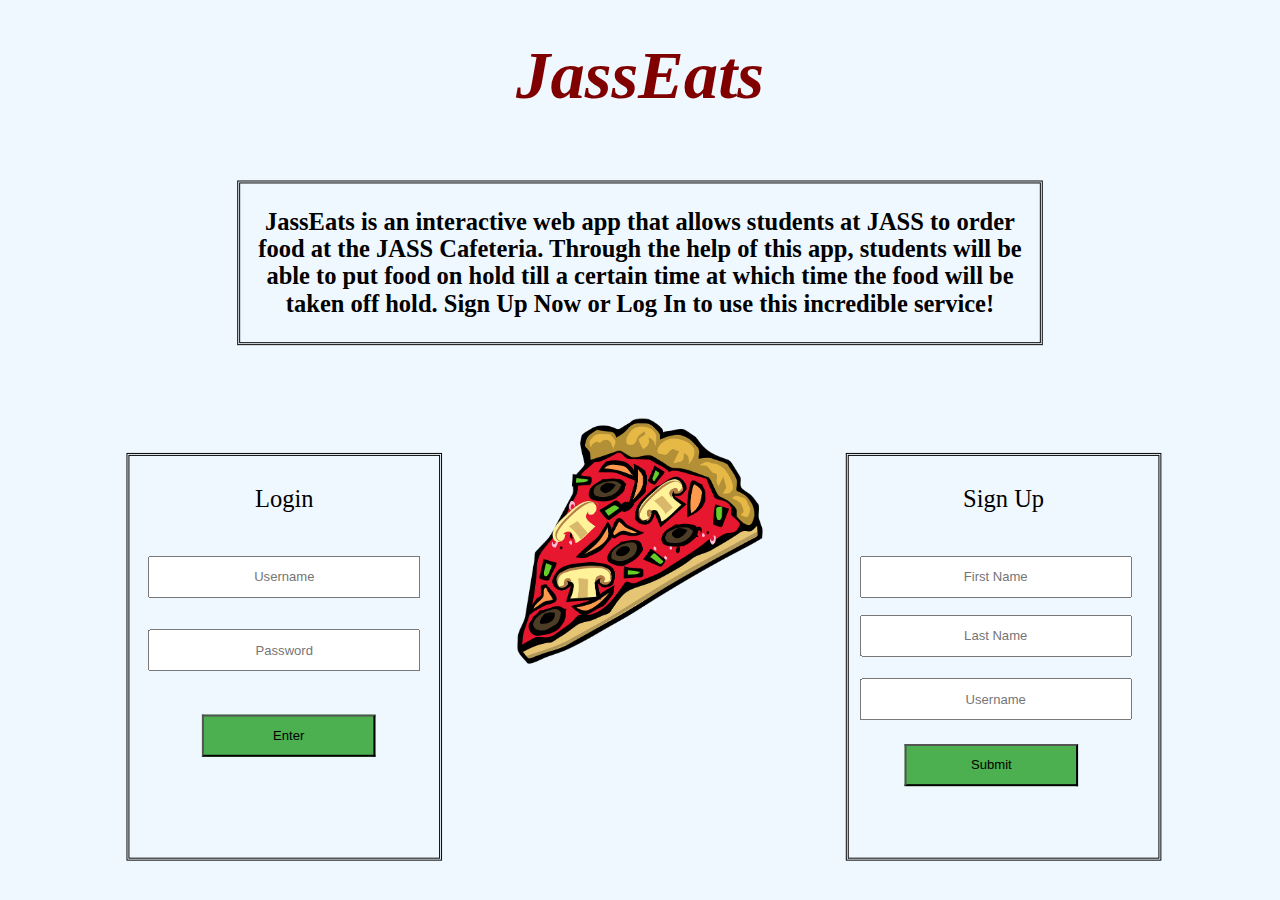
<file: index.html>
<html>
    <head>
        <meta name="viewport" content="width=device-width, initial-scale=1.7">
        <meta name="apple-mobile-web-app-capable" content="yes">
<meta name="apple-mobile-web-app-status-bar-style" content="black-translucent">
        <link rel="apple-touch-icon" sizes="120x120" href="veggie.png">
        <link rel="stylesheet" type="text/css" href="style.css">
        <title>JassEats</title>
        <!--this will allow the user to confirm that the information they are entering is accurate when registering-->
        <script>
                function pop() {
                var txt;
                if (confirm("Do You Want to Submit")) {
                    txt = "Congratulations! You have Submitted Your Information";
                } else {
                    txt = "You pressed Cancel!";
                }
            document.getElementById("demo").innerHTML = txt;
            }
        </script>
    </head>
    <body>
        <h1>JassEats</h1>
        <h3>
            JassEats is an interactive web app that allows students at JASS to order food at the JASS Cafeteria. Through the help of this app, students will be able to put food on hold till a certain time at which time the food will be taken off hold. Sign Up Now or Log In to use this incredible service!
        </h3>
        <p id="demo"></p>
        
        <div class="JEats" id="SignUp"> Sign Up </div>
        <div>
            <form action="verify.html" method="post">
                
                <input type="text" id="fname" name="firstname" placeholder="First Name">
                
                <input type="text" id="lname" name="lastname" placeholder="Last Name">
                
                <input type="text" id="uname" name="username" placeholder="Username">
                
                <input type="text" id="pword" name="password" placeholder="Password">
                
                <input type="submit" id="submit" value="Submit"/ onclick="pop()">
  
            </form>
        </div>
                <div class="JEats" id="Login"> Login </div>
        <div>
            <form action="/action_page.php">
                
             <input type="text" id="uame" name="username" placeholder="Username">  
                
             <input type="text" id="pord" name="password" placeholder="Password">
                
             <input type="submit" id="enter" value="Enter">
                </form>
        </div>
        <div class="JEats" id="flowers">
            <img src="veggie.png"/>
        </div>
    </body>
</html>
</file>
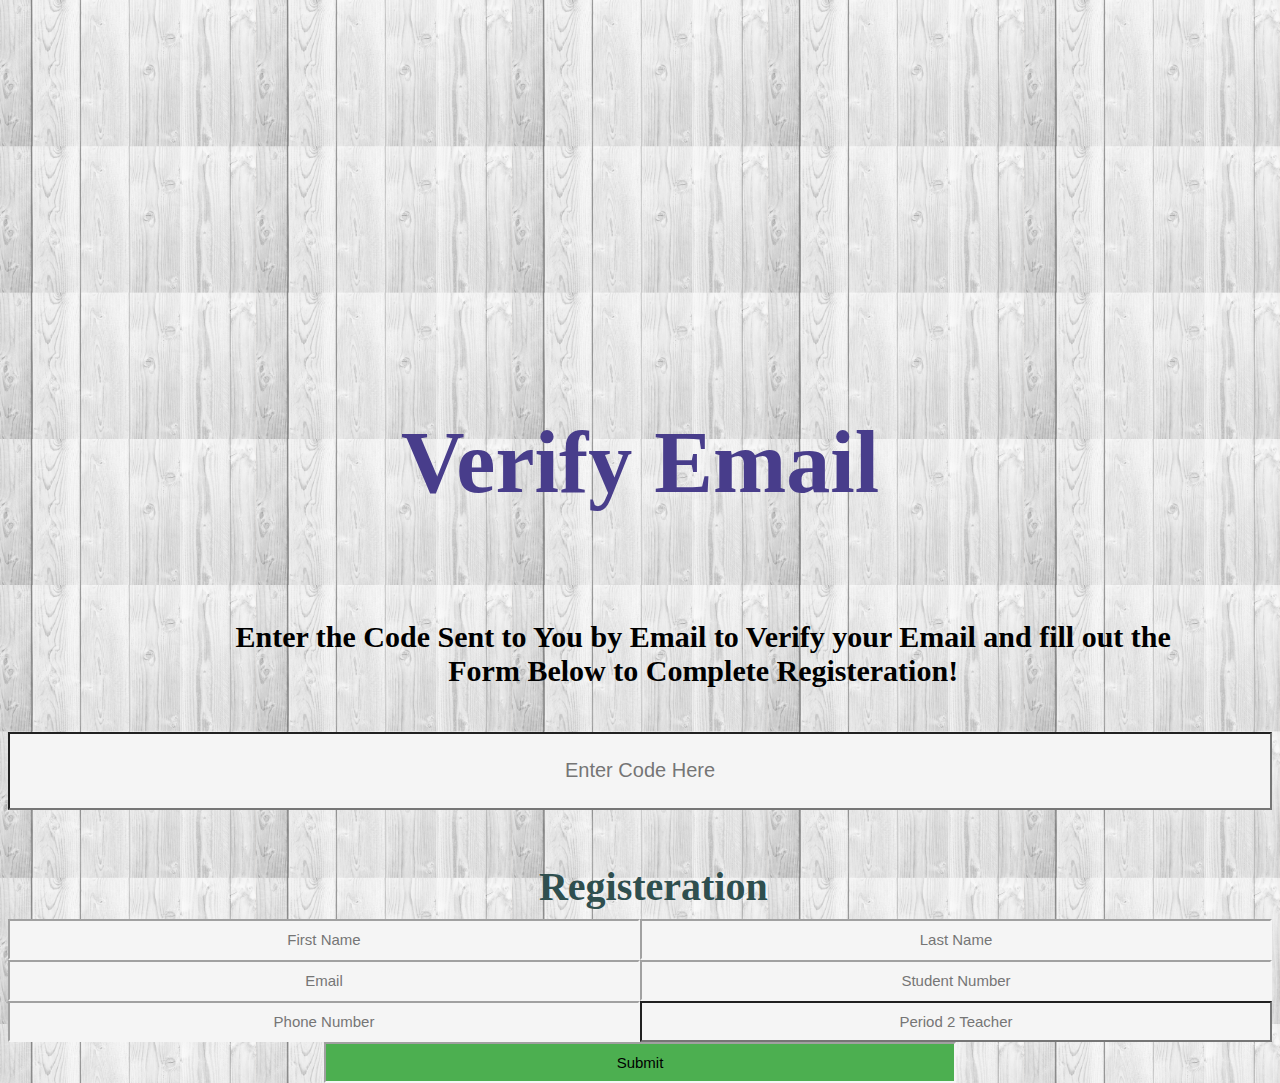
<file: verify.html>
<html>
    <head>
        <meta name="viewport" content="width=device-width, initial-scale=1.0">
       <link rel="stylesheet" 
             type="text/css" 
             href="mystyle.css">
        <title>Verify Email</title>
        <!--this will allow the user to confirm that the information they are entering is accurate-->
        <script>
                function popUp() {
                var txt;
                if (confirm("Do You Want to Submit")) {
                    txt = "Congratulations! You have Submitted Your Information";
                } else {
                    txt = "You pressed Cancel!";
                }
            document.getElementById("demo").innerHTML = txt;
            }
        </script>
    </head>
    <body>
        <p id="demo"></p>
        <h3>Verify Email</h3>
        <h5>Enter the Code Sent to You by Email to Verify your Email and fill out the Form Below to Complete Registeration!</h5>
        <div class="VPage" id="code">
            <input type="text" id="ecode" name="EnterCode" placeholder="Enter Code Here">
        </div>
        <div class="VPage" id="rster">Registeration</div>
        <div class="VPage" id="Register">
            <input type="text" id="fname" name="FirstName" placeholder="First Name">
            <input type="text" id="lname" name="LastName" placeholder="Last Name">
            <input type="text" id="email" name="Email" placeholder="Email">
            <input type="text" id="snumber" name="StudentNumber" placeholder="Student Number">
            <input type="text" id="pnumber" name="PhoneNumber" placeholder="Phone Number">
            <input type="text" id="P2" name="Period2" placeholder="Period 2 Teacher">
            
            <div>
                <input type="submit" id="smit" name="Submit" placeholder="Submit" onclick="popUp()">
            </div>
        </div>
    </body>
</html>
</file>
<file: style.css>
body {
    background-color: aliceblue;
    transform: scale(0.98);
}

h1 {
    font-family: cursive;
    font-size: 48px;
    text-align: center;
    padding: 20px;
    color: maroon;
    font-style: italic;
}

h3 {
    border-style: double;
    width: 100%;
    font-family: cursive;
    text-align: center;
    margin: auto;
    padding-bottom: 5%;
    padding-top: 5%;
}

#SignUp {
    visibility: hidden;
}

#Login {
    visibility: hidden;
}

#uame {
    visibility: hidden;
}

#pord {
    visibility: hidden;
}
img {
    visibility: hidden;
}

#uname {
    visibility: hidden;
}

#fname {
    visibility: hidden;
}

#lname {
    visibility: hidden;
}

#pword {
    visibility: hidden;
}

#enter {
    box-sizing: border-box;
    width: 100%;
    padding-top: 5%;
    padding-bottom: 5%;
    background-color: #4CAF50;
}

#submit {
    box-sizing: border-box;
    width: 100%;
    padding-top: 5%;
    padding-bottom: 5%;
    background-color: #4CAF50;
}

@media screen and (min-width: 800px) {
h1 {
        font-size: 70px;
    }
    
h3 {
        box-sizing: border-box;
        width: 65%;
        font-size: 25px;
        padding-bottom: 2%;
        padding-top: 2%;
    }
    
#SignUp {
    visibility: visible;
    position: absolute;
    right: 100px;
    top: 445px;
    z-index: -1;
    border-style: double;
    width: 25%;
    height: 43%;
    text-align: center;
    padding-top: 30px;
    font-family: fantasy;
    margin-left: inherit;  
    font-size: 25px;
    } 
    
#Login {
    visibility: visible;
    position: absolute;
    left: 100px;
    top: 445px;
    z-index: -1;
    border-style: double;
    width: 25%;
    height: 43%;
    text-align: center;
    padding-top: 30px;
    font-family: fantasy;
    margin-left: inherit;
    font-size: 25px;
    }
    
#fname {
    visibility: visible;
    position: absolute;
    right: 130px;
    top: 550px;
    width: 22%;
    padding: 12px 12px;
    text-align: center;
    }
    
#lname {
    visibility: visible;
    position: absolute;
    right: 130px;
    top: 610px;
    width: 22%;
    padding: 12px 12px;
    text-align: center;
}

#uname {
    visibility: visible;
    position: absolute;
    right: 130px;
    top: 675px;
    width: 22%;
    padding: 12px 12px;
    text-align: center;
}

#pword {
    visibility: visible
    position: absolute;
    right: 130px;
    top: 692px;
    width: 22%;
    padding: 12px 12px;
    text-align: center; 
}

#submit {
    visibility: visible;
    position: absolute;
    right: 185px;
    top: 742px;
    width: 14%;
    padding: 12px 12px;
    background-color: #4CAF50;
}

#uame {
    visibility: visible;
    position: absolute;
    left: 130px;
    top: 550px;
    width: 22%;
    padding: 12px 12px;
    text-align: center;
}

#pord {
    visibility: visible;
    position: absolute;
    left: 130px;
    top: 625px;
    width: 22%;
    padding: 12px 12px;
    text-align: center;
}

#enter {
    visibility: visible;
    position: absolute;
    left: 185px;
    top: 712px;
    width: 14%;
    padding: 12px 12px;
    background-color: #4CAF50; 
}

img {
    visibility: visible;
    height: 250px;
    display: block;
    margin-left: auto;
    margin-right: auto; 
}
}
</file>
<file: mystyle.css>
body {
    background-color: lightpink;
}
h3 {
    box-sizing: border-box;
    width: 100%;
    text-align: center;
    padding-top: 15%;
    padding-bottom: 5%;
    font-size: 58px;
    font-family: fantasy;
    color: darkslateblue;
}

h5 {
    position: relative;
    bottom: 5%;
    box-sizing: border-box;
    width: 95%;
    float: left;
    padding-left: 15%;
    text-align: center;
    font-family: cursive;
}

#ecode {
    position: relative;
    top: 2%;
    box-sizing: border-box;
    width: 100%;
    float: left;
    padding: 10px;
    text-align: center;
    background-color: whitesmoke;
}

#Register {
    position: relative;
    top: 7%;
    box-sizing: border-box;
    width: 100%;
    float: left;
    margin-left: auto;
    margin-right: auto;
}

#rster {
    position: relative;
    top: 6%;
    left: 25%;
    box-sizing: border-box;
    width: 50%;
    font-size: 40px;
    font-family: fantasy;
    color: darkslategrey;
    font-weight: 600;
    font: bold;
    z-index: -100;
}

#fname {
    box-sizing: border-box;
    width: 100%;
    padding: 10px;
    text-align: center;
    font-size: 15px;
    border-style: inset;
    border-color: whitesmoke;
}

#lname {
    box-sizing: border-box;
    width: 100%;
    padding: 10px;
    text-align: center;
    font-size: 15px; 
    border-style: inset;
    border-color: whitesmoke;
}

#email {
    box-sizing: border-box;
    width: 100%;
    padding: 10px;
    text-align: center;
    font-size: 15px;
    border-style: inset;
    border-color: whitesmoke;
}

#snumber {
    box-sizing: border-box;
    width: 100%;
    padding: 10px;
    text-align: center;
    font-size: 15px;
    border-style: inset;
    border-color: whitesmoke;
}

#pnumber {
    box-sizing: border-box;
    width: 100%;
    padding: 10px;
    text-align: center;
    font-size: 15px;
    border-style: inset;
    border-color: whitesmoke;
}

#P2 {
    box-sizing: border-box;
    width: 100%;
    padding: 10px;
    text-align: center;
    font-size: 15px;
    border-style: inset;
    background-color: whitesmoke;
}

#smit {
    box-sizing: border-box;
    width: 100%;
    padding: 10px;
    text-align: center;
    font-size: 15px;
    background-color: #4CAF50;
    border-style: inset;
    border-color: whitesmoke;
}

#demo {
    box-sizing: border-box;
    width: 100%;
    text-align: center;
    padding-top: 15%;
    padding-bottom: 5%;
    font-size: 12px;
    font-family: fantasy;
    color: darkslateblue;
}

@media screen and (min-width: 800px) {
    
body {
     background-image: url(wood.jpg);
     background-size: 20%;
    }
h3 {
    box-sizing: border-box;
    width: 100%;
    text-align: center;
    padding-top: 5%;
    padding-bottom: 5%;
    font-size: 88px;
    font-family: fantasy;
    color: darkslateblue;
    }
    
h5 {
    margin: auto;
    text-align: center;
    font-family: cursive;
    font-size: 30px
    }
    
  #ecode {
    box-sizing: border-box;
    width: 100%;
    float: left;
    padding: 2%;
    text-align: center;
    background-color: whitesmoke;
    font-size: 20px;
    }

#Register {
    position: relative;
    top: 7%;
    box-sizing: border-box;
    width: 100%;
    float: left;
    margin-left: auto;
    margin-right: auto;
}

#rster {
    position: relative;
    top: 6%;
    left: 42%;
    box-sizing: border-box;
    width: 50%;
    font-size: 40px;
    font-family: fantasy;
    color: darkslategrey;
    font-weight: 600;
    font: bold;
}

#fname {
    box-sizing: border-box;
    width: 50%;
    float: left;
    padding: 10px;
    text-align: center;
    font-size: 15px;
    border-style: inset;
    background-color: whitesmoke;
}

#lname {
    box-sizing: border-box;
    width: 50%;
    float: left;
    padding: 10px;
    text-align: center;
    font-size: 15px; 
    border-style: inset;
    background-color: whitesmoke;
}

#email {
    box-sizing: border-box;
    width: 50%;
    float: left;
    padding: 10px;
    text-align: center;
    font-size: 15px;
    border-style: inset;
    background-color: whitesmoke;
}

#snumber {
    box-sizing: border-box;
    width: 50%;
    float: left;
    padding: 10px;
    text-align: center;
    font-size: 15px;
    border-style: inset;
    background-color: whitesmoke;
}

#pnumber {
    box-sizing: border-box;
    width: 50%;
    float: left;
    padding: 10px;
    text-align: center;
    font-size: 15px;
    border-style: inset;
    background-color: whitesmoke;
}

#P2 {
    box-sizing: border-box;
    width: 50%;
    float: left;
    padding: 10px;
    text-align: center;
    font-size: 15px;
    border-style: inset;
    background-color: whitesmoke;
}

#smit {
    box-sizing: border-box;
    width: 50%;
    position: relative;
    top: 15%;
    left: 25%;
    padding: 10px;
    text-align: center;
    font-size: 15px;
    background-color: #4CAF50;
    border-style: inset;
    border-color: whitesmoke;
}
}
</file>
